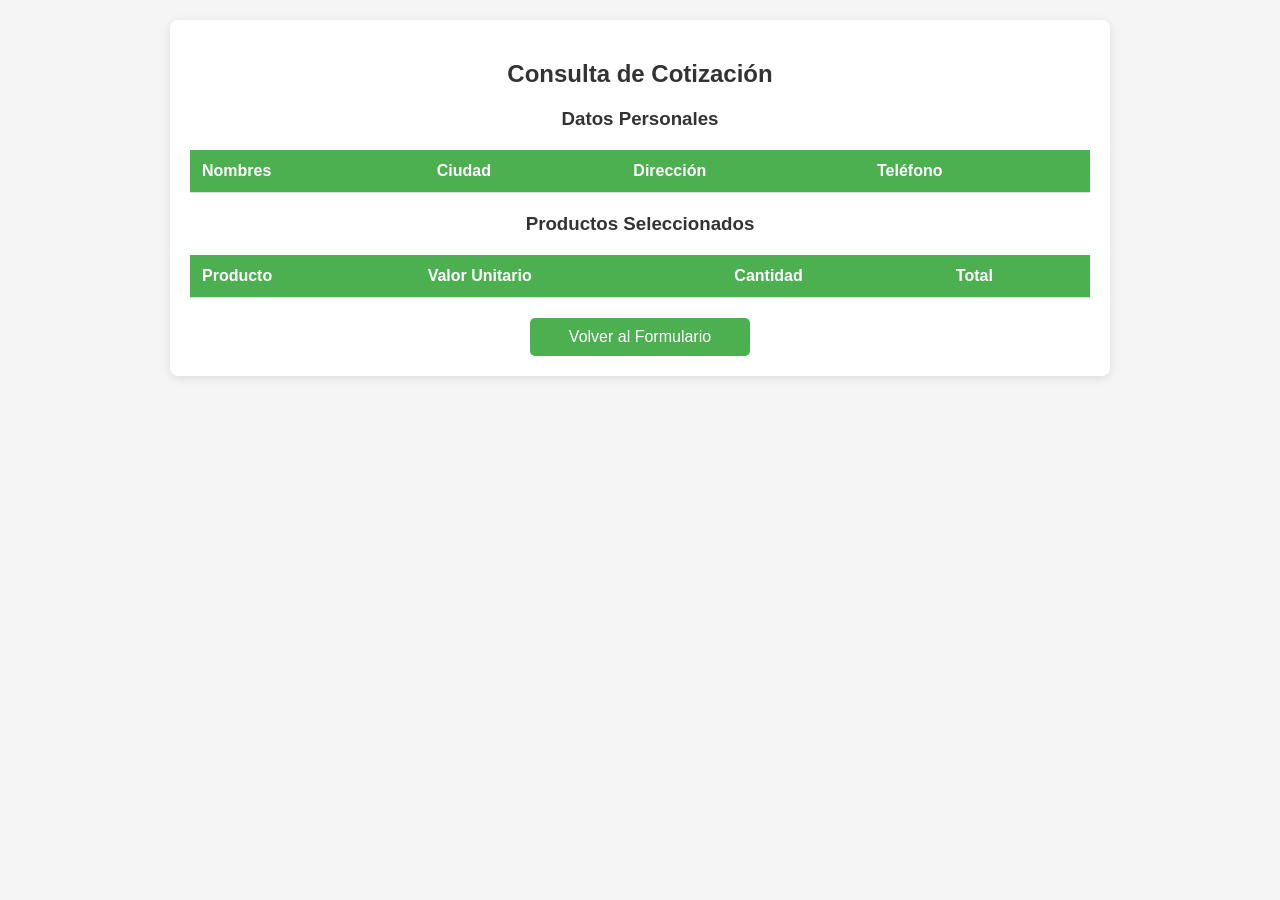
<file: Consulta.html>
<!DOCTYPE html>
<html lang="es">
<!-- Define el tipo de documento como HTML5 y establece el idioma de la página a español. -->

<head>
    <meta charset="UTF-8">
    <!-- Define la codificación de caracteres como UTF-8, lo que permite utilizar casi todos los caracteres en el texto, incluyendo acentos y símbolos especiales. -->

    <meta name="viewport" content="width=device-width, initial-scale=1.0">
    <!-- Asegura que la página sea responsive al establecer que el ancho de la página se ajuste al ancho de la pantalla del dispositivo (para dispositivos móviles). -->

    <title>Consulta de Cotización</title>
    <!-- Establece el título de la página, que aparecerá en la pestaña del navegador. -->

    <link rel="stylesheet" href="styles.css">
    <!-- Vincula un archivo externo de estilos CSS llamado "styles.css", que define el aspecto visual de la página. -->

    <script src="consulta.js" defer></script>
    <!-- Vincula un archivo JavaScript externo llamado "consulta.js". El atributo "defer" asegura que el script se cargue y ejecute después de que el contenido HTML esté completamente cargado. -->

    <style>
  
        body {
            font-family: Arial, sans-serif;
            background-color: #f5f5f5;
            margin: 0;
            padding: 0;
        }
        h2, h3 {
            text-align: center;
            color: #333;
            margin-bottom: 20px;
        }
        .container {
            max-width: 900px;
            margin: 20px auto;
            background-color: #fff;
            padding: 20px;
            border-radius: 8px;
            box-shadow: 0 2px 10px rgba(0, 0, 0, 0.1);
        }
        table {
            width: 100%;
            border-collapse: collapse;
            margin-bottom: 20px;
        }
        table th, table td {
            padding: 12px;
            text-align: left;
            border-bottom: 1px solid #ddd;
        }
        table th {
            background-color: #4CAF50;
            color: white;
        }
        table tr:hover {
            background-color: #f1f1f1;
        }
        .btn {
            display: block;
            width: 100%;
            max-width: 200px;
            margin: 0 auto;
            padding: 10px;
            background-color: #4CAF50;
            color: white;
            text-align: center;
            border: none;
            border-radius: 5px;
            cursor: pointer;
            text-decoration: none;
        }
        .btn:hover {
            background-color: #45a049;
        }
    </style>
</head>
<!-- Cierre de la sección <head> que contiene la información meta y los enlaces a recursos externos como CSS y JavaScript. -->

<body>
    <!-- Inicio del cuerpo de la página, donde se define el contenido visible para el usuario. -->
    
    <div class="container">
        <!-- Un contenedor con la clase "container" que agrupa todo el contenido dentro de un área definida por los estilos CSS. -->
        
        <h2>Consulta de Cotización</h2>
        <!-- Un encabezado de nivel 2 que muestra el título "Consulta de Cotización" en la página. -->
        
        <!-- Datos Personales -->
        <h3>Datos Personales</h3>
        <!-- Un encabezado de nivel 3 que indica la sección de "Datos Personales". -->

        <table>
            <!-- Inicio de una tabla HTML para mostrar los datos personales. -->
            
            <thead>
                <!-- Sección de la tabla que contiene los encabezados de las columnas. -->
                
                <tr>
                    <th>Nombres</th>
                    <th>Ciudad</th>
                    <th>Dirección</th>
                    <th>Teléfono</th>
                </tr>
                <!-- Define las columnas de la tabla: Nombres, Ciudad, Dirección y Teléfono. -->
            </thead>
            
            <tbody id="datos-personales"></tbody>
            <!-- El cuerpo de la tabla donde se llenarán los datos personales dinámicamente mediante JavaScript. 
            Se le asigna el identificador "datos-personales" para poder acceder a esta sección desde el script. -->
        </table>
        
        <!-- Productos Seleccionados -->
        <h3>Productos Seleccionados</h3>
        <!-- Un encabezado de nivel 3 que indica la sección de "Productos Seleccionados". -->
        
        <table>
            <!-- Inicio de una tabla HTML para mostrar los productos seleccionados. -->
            
            <thead>
                <!-- Sección de la tabla que contiene los encabezados de las columnas. -->
                
                <tr>
                    <th>Producto</th>
                    <th>Valor Unitario</th>
                    <th>Cantidad</th>
                    <th>Total</th>
                </tr>
                <!-- Define las columnas de la tabla: Producto, Valor Unitario, Cantidad y Total. -->
            </thead>
            
            <tbody id="productos-seleccionados"></tbody>
            <!-- El cuerpo de la tabla donde se llenarán los productos seleccionados dinámicamente mediante JavaScript.
            Se le asigna el identificador "productos-seleccionados" para que el script pueda insertar datos aquí. -->
        </table>
        
        <!-- Botón para regresar -->
        <a href="index.html" class="btn">Volver al Formulario</a>
        <!-- Un enlace que redirige al archivo "index.html". Tiene la clase "btn" que presumiblemente le da un estilo de botón a través del CSS. -->
        
    </div>
    <!-- Cierre del div contenedor principal. -->
</body>
<!-- Cierre del cuerpo de la página. -->
</html>
<!-- Cierre del documento HTML. -->
</file>
<file: styles.css>
/* Estilos Generales */
/* Define los estilos básicos que se aplican a todo el cuerpo del documento */
body {
    font-family: Arial, sans-serif; /* Establece la fuente del texto en Arial o una fuente sans-serif alternativa */
    background-color: #f0f0f0; /* Color de fondo general de la página */
    color: #333; /* Color del texto principal */
    margin: 0; /* Elimina el margen predeterminado del navegador */
    padding: 0; /* Elimina el padding predeterminado del navegador */
}

/* Banner Superior */
/* Estiliza el área de banner que generalmente se usa para el encabezado o presentación */
.banner {
    background-image: url('background.jpg'); /* Imagen de fondo para el banner */
    background-size: cover; /* Asegura que la imagen cubra todo el contenedor */
    text-align: center; /* Centra el texto horizontalmente */
    padding: 50px 20px; /* Espaciado interno (padding) en el banner */
    color: white; /* Color del texto en el banner */
    display: flex; /* Usa Flexbox para la disposición de elementos */
    align-items: center; /* Alinea los elementos verticalmente en el centro */
    justify-content: center; /* Alinea los elementos horizontalmente en el centro */
    flex-direction: column; /* Coloca los elementos en una columna */
}

.logo {
    max-width: 150px; /* Limita el ancho máximo del logo */
    height: auto; /* Mantiene la proporción original de la imagen del logo */
}

.banner h1 {
    margin: 10px 0; /* Márgenes superior e inferior del título */
}

/* Menú de Navegación */
/* Estiliza el menú de navegación en la parte superior del sitio */
nav ul {
    list-style-type: none; /* Elimina los puntos de la lista */
    background-color: #007ACC; /* Color de fondo del menú */
    padding: 10px; /* Espaciado interno (padding) del menú */
    text-align: center; /* Centra el texto de los elementos del menú */
    margin: 0; /* Elimina el margen alrededor del menú */
}

nav ul li {
    display: inline; /* Muestra los elementos de la lista en línea */
    margin: 0 15px; /* Espaciado horizontal entre los elementos del menú */
}

nav ul li a {
    color: white; /* Color del texto del enlace */
    text-decoration: none; /* Elimina el subrayado de los enlaces */
    font-weight: bold; /* Establece el texto en negrita */
}

nav ul li a:hover {
    text-decoration: underline; /* Subraya el texto cuando el usuario pasa el ratón sobre el enlace */
}

/* Secciones */
/* Define los estilos para las secciones principales del contenido */
section {
    padding: 20px; /* Espaciado interno (padding) de las secciones */
    margin: 20px 0; /* Espaciado externo (margin) superior e inferior de las secciones */
    background-color: white; /* Color de fondo de las secciones */
    border-radius: 5px; /* Bordes redondeados para las secciones */
}

section h2 {
    color: #007ACC; /* Color del texto de los encabezados h2 */
    border-bottom: 2px solid #007ACC; /* Línea de borde en la parte inferior del encabezado */
    padding-bottom: 10px; /* Espaciado interno (padding) inferior del encabezado */
    margin-bottom: 15px; /* Espaciado externo (margin) inferior del encabezado */
}

/* Formulario de Cotización */
/* Estiliza los elementos del formulario para la cotización */
form input, form textarea {
    width: 100%; /* Hace que los campos del formulario ocupen el ancho completo del contenedor */
    padding: 10px; /* Espaciado interno (padding) de los campos del formulario */
    margin: 10px 0; /* Espaciado externo (margin) superior e inferior de los campos del formulario */
    border: 1px solid #ccc; /* Borde gris claro alrededor de los campos del formulario */
    border-radius: 5px; /* Bordes redondeados para los campos del formulario */
}

form input[type="submit"] {
    background-color: #007ACC; /* Color de fondo del botón de envío del formulario */
    color: white; /* Color del texto del botón de envío */
    border: none; /* Elimina el borde predeterminado del botón */
    cursor: pointer; /* Cambia el cursor a una mano al pasar sobre el botón */
}

form input[type="submit"]:hover {
    background-color: #005f99; /* Color de fondo del botón cuando el usuario pasa el ratón sobre él */
}

/* Mapa */
/* Estiliza el contenedor del mapa */
#mapa {
    margin-top: 20px; /* Espaciado externo (margin) superior del contenedor del mapa */
}

/* Sección: Diseña tu Cuento */
/* Estiliza el contenedor de la sección para diseñar el cuento */
#diseña-cuento {
    padding: 20px; /* Espaciado interno (padding) de la sección */
    margin: 20px 0; /* Espaciado externo (margin) superior e inferior de la sección */
    background-color: white; /* Color de fondo de la sección */
    border-radius: 5px; /* Bordes redondeados para la sección */
}

#diseña-cuento h2 {
    color: #007ACC; /* Color del texto del encabezado */
    border-bottom: 2px solid #007ACC; /* Línea de borde en la parte inferior del encabezado */
    padding-bottom: 10px; /* Espaciado interno (padding) inferior del encabezado */
    margin-bottom: 15px; /* Espaciado externo (margin) inferior del encabezado */
}

/* Estiliza los elementos del formulario de "Diseña tu Cuento" */
#diseña-cuento form {
    margin-bottom: 20px; /* Espaciado inferior del formulario */
}

#diseña-cuento form label {
    display: block; /* Hace que las etiquetas ocupen toda la línea */
    margin-top: 10px; /* Espaciado superior de las etiquetas */
}

#diseña-cuento form input {
    width: calc(100% - 22px); /* Ajusta el ancho del campo de entrada */
    padding: 10px; /* Espaciado interno (padding) de los campos del formulario */
    margin: 5px 0; /* Espaciado externo (margin) superior e inferior de los campos del formulario */
    border: 1px solid #ccc; /* Borde gris claro alrededor de los campos del formulario */
    border-radius: 5px; /* Bordes redondeados para los campos del formulario */
}

#diseña-cuento form button {
    background-color: #007ACC; /* Color de fondo del botón */
    color: white; /* Color del texto del botón */
    border: none; /* Elimina el borde predeterminado del botón */
    padding: 10px 20px; /* Espaciado interno (padding) del botón */
    border-radius: 5px; /* Bordes redondeados para el botón */
    cursor: pointer; /* Cambia el cursor a una mano al pasar sobre el botón */
    font-size: 16px; /* Tamaño de la fuente del botón */
}

#diseña-cuento form button:hover {
    background-color: #005f99; /* Color de fondo del botón cuando el usuario pasa el ratón sobre él */
}

/* Estilo para el área del cuento generado */
#cuento-generado {
    padding: 20px; /* Espaciado interno (padding) del área del cuento */
    background-color: #f9f9f9; /* Color de fondo del área del cuento */
    border: 1px solid #ddd; /* Borde gris claro alrededor del área del cuento */
    border-radius: 5px; /* Bordes redondeados para el área del cuento */
}
</file>
